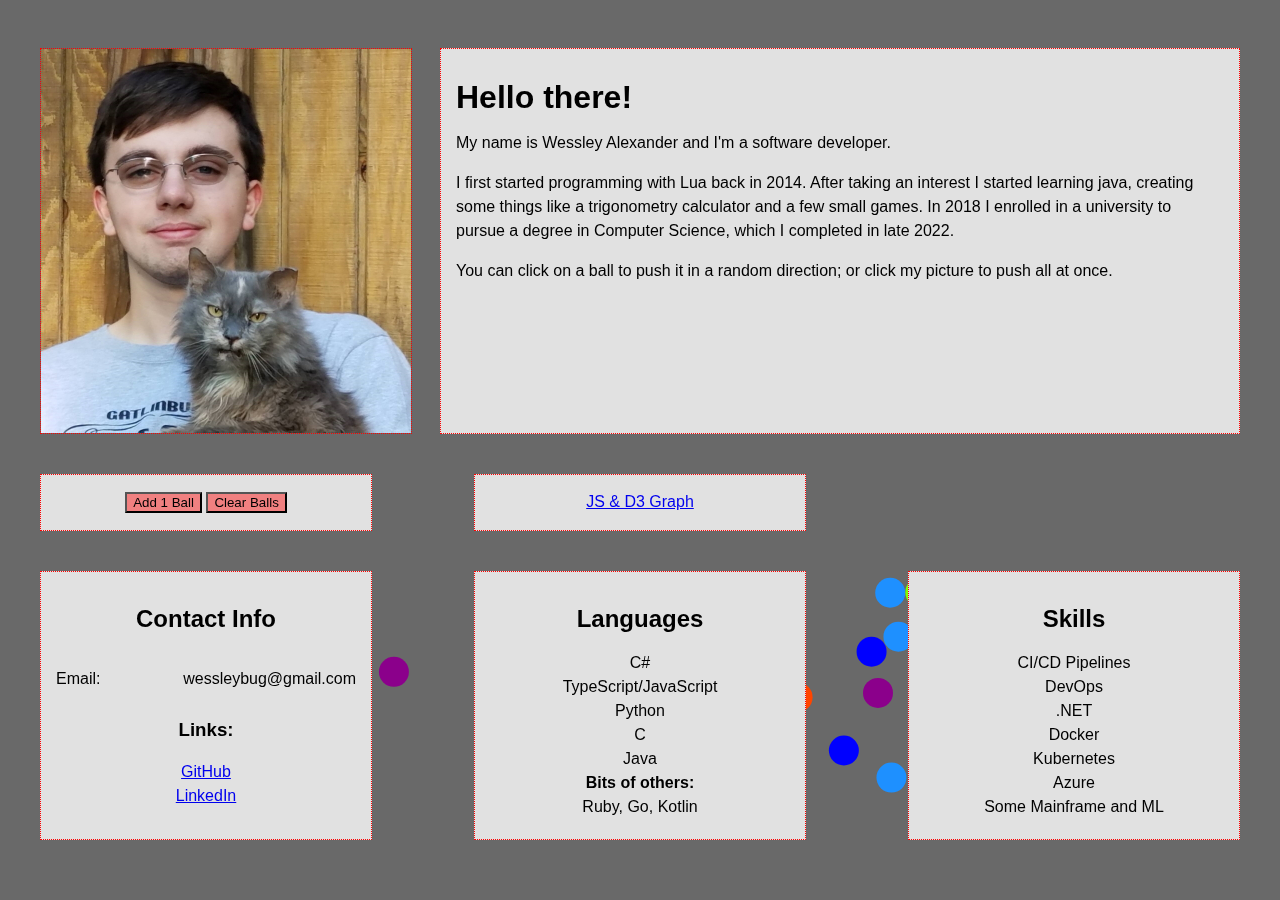
<file: index.html>
<!DOCTYPE html>
<html id="html">

<head>
	<title>Wessley's Website</title>
	<link rel="stylesheet" type="text/css" href="css/style.css">
	<link rel="icon" type="image/ico" href="images/favicon.ico">
	<meta name="viewport" content="width=device-width, initial-scale=1.0">
</head>	

<body>
	<canvas id="canvas-background"></canvas>
	<div id="main-container">
		<div id="sub-container-intro">
			<img src="images/me1.jpg" alt="Image failed loading" id="my-image" onclick="Ball.agitate(() => true)">
			<div id="about-box">
				<h1>Hello there!</h1>
				<p>My name is Wessley Alexander and I'm a software developer.</p>
				<p>I first started programming with Lua back in 2014. After taking an interest I started learning java, creating some things like a trigonometry calculator and a few small games. In 2018 I enrolled in a university to pursue a degree in Computer Science, which I completed in late 2022. </p>
				<p>You can click on a ball to push it in a random direction; or click my picture to push all at once.</p>
			</div>
		</div>
		<div id="sub-container-links">
			<div class="links-box">
				<div>
					<button onclick="Ball.addBall()">Add 1 Ball</button>
					<button onclick="Ball.resetBalls()">Clear Balls</button>
				</div>
			</div>
			<div class="links-box">
				<div>
					<a href="https://wezzl0.github.io/graph-test.html">JS & D3 Graph</a>
				</div>	
			</div>
			<div class="links-box" style="visibility: hidden"></div>
		</div>
		<div id="sub-container-information">	
			<div class="info-box">
				<h2>Contact Info</h2>
				<p style="float: left">Email:</p>
				<p style="float: right">wessleybug@gmail.com</p>
				<br><br>
				<ul>
					<li><h3>Links:</h3></li>
					<li><a href="https://github.com/wezzl0" target="_blank">GitHub</a></li>
					<li><a href="https://www.linkedin.com/in/wessley-alexander-23815a1a3/" target="_blank">LinkedIn</a></li>
				</ul>				
			</div>
			<div class="info-box">
				<h2>Languages</h2>
				<ul>
					<li>C#</li>
					<li>TypeScript/JavaScript</li>
					<li>Python</li>
					<li>C</li>
					<li>Java</li>
					<li><b>Bits of others:</b></li>
					<li>Ruby, Go, Kotlin</li>
				</ul>		
			</div>
			<div class="info-box">
				<h2>Skills</h2>
				<ul>
					<li>CI/CD Pipelines</li>
					<li>DevOps</li>
					<li>.NET</li>
					<li>Docker</li>
					<li>Kubernetes</li>
					<li>Azure</li>
					<li>Some Mainframe and ML</li>
				</ul>
			</div>
		</div>	
	</div>
	<script src="scripts/canvas-background.js"></script>
</body>

</html>
</file>
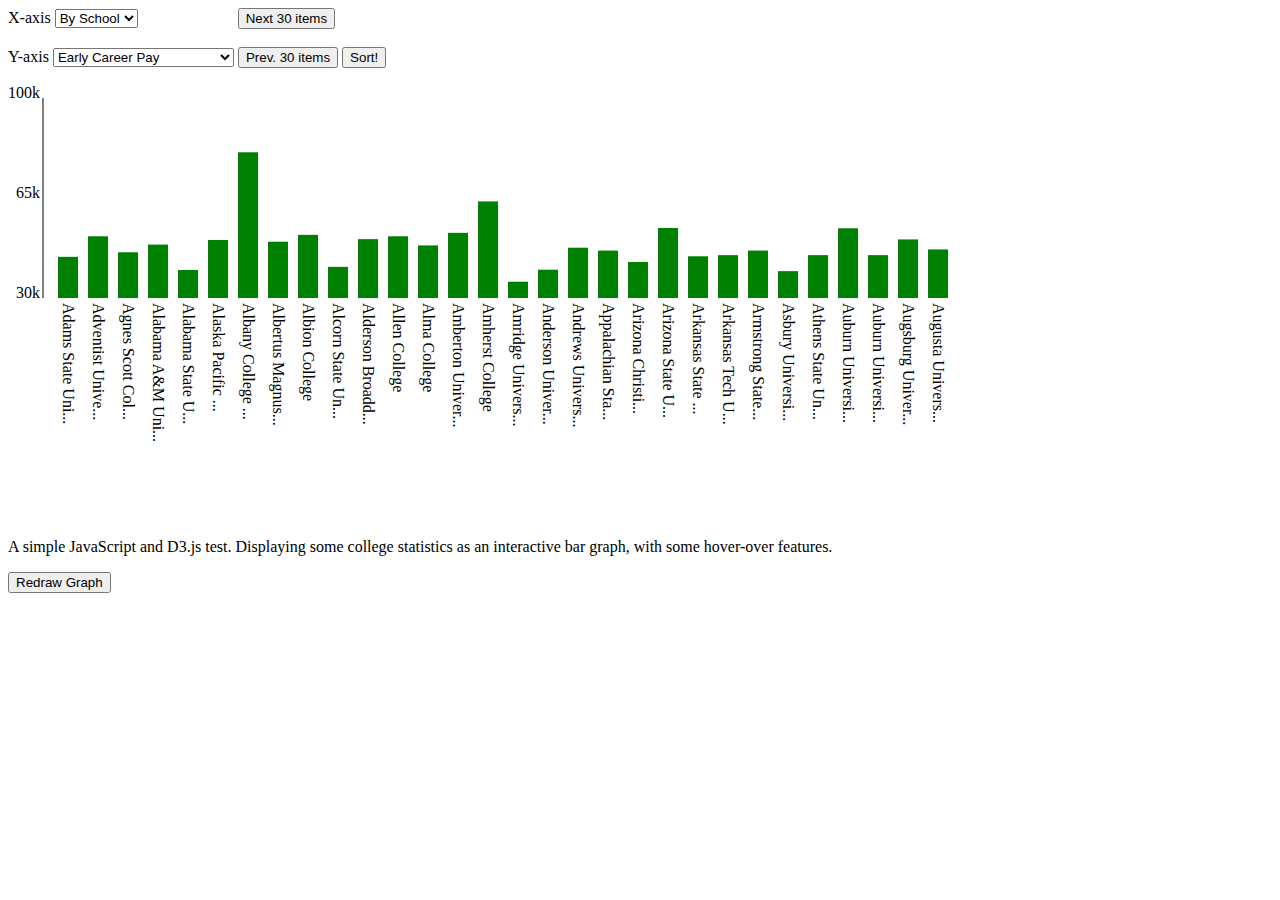
<file: graph-test.html>
<!DOCTYPE html>
<html lang="en">

<head>
	<title>JS Graph Test</title>
    <script src="scripts/d3.min.js"></script>
    <style>
    	#container {
    		width: 100%;
    		height: 450px;
    	}
    </style>
</head>

<body>
	<label>X-axis</label>
	<select onchange="selectionChangeX(this.value)">
		<option value="0">By School</option>
	</select>
	<button onclick="clickInc()" style="margin-left: 96px">Next 30 items</button>
	<br><br>
	<label>Y-axis</label>
	<select onchange="selectionChangeY(this.value)">
		<option value="0">Early Career Pay</option>
		<option value="1">Mid Career Pay</option>
		<option value="2">Make World Better%</option>
		<option value="3">Stem Enrollment%</option>
		<option value="4">Early to Mid %inc</option>
		<option value="5">Salary Pot. Rank For State</option>
	</select>
	<button onclick="clickDec()">Prev. 30 items</button>
	<button onclick="sortObjects()">Sort!</button>
	<script src="scripts/graph-test.js"></script>
	<svg id="container"></svg>
	<p>A simple JavaScript and D3.js test. Displaying some college statistics as an interactive bar graph, with some hover-over features.</p>
	<button onclick="update()">Redraw Graph</button>
</body>

</html>
</file>
<file: css/style.css>
html {
	min-height: 100%;
}

body {
	background-color: rgb(105,105,105);
	color: black;
	font: 16px Verdana, Helvetica, sans-sarif;
	line-height: 1.5em;
}

a {
	transition: color .5s;
}

#canvas-background {
	position: absolute;
	top: 0;
	left: 0;
	z-index: -1;
}

/* All subcontainers will go in here */
#main-container {
	display: grid;
	justify-items: center;
	justify-content: space-evenly;
	width: 1200px;
	margin-right: auto;
	margin-left: auto;
	margin-bottom: 40px;
}

/* All other elements will be inside subcontainers */
#sub-container-intro,
#sub-container-links, 
#sub-container-information {
	display: grid;
	width: inherit;
	margin-top: 40px;
}

#about-box,
.links-box,
.info-box {
	background-color: rgb(225,225,225);
	transition: background-color .5s, border .5s;
	padding: 15px;
	border: dotted 1px red;
}

#about-box:hover,
.links-box:hover,
.info-box:hover {
	border: dotted 1px blue;
	background-color: rgb(225,225,255);
}

#about-box:hover a:link,
.links-box:hover a:link,
.info-box:hover a:link {
	color: red;
}

#about-box:hover a:visited,
.links-box:hover a:visited,
.info-box:hover a:visited {
	color: darkolivegreen;
}

/* Holds my-image and about-box */
#sub-container-intro {
	column-gap: 28px;
	grid-template-columns: auto auto;
}

#my-image {
	border: dotted 1px red;
	transition: border .5s;
}

#my-image:hover {
	border: dotted 1px blue;
}

/* contains three links-boxes */
#sub-container-links {
	grid-template-columns: auto auto auto;
	justify-content: space-between;
}

.links-box {
	width: 300px;
	height: 25px;
	margin: auto;
}

.links-box div {
	text-align: center;
	margin: auto;
}

.links-box button {
	transition: background-color .5s;
	background-color: lightcoral;
}

.links-box:hover button {
	background-color: lightblue;
}

/* Holds three info-boxes */
#sub-container-information {
	grid-template-columns: auto auto auto;
	justify-content: space-between;
	margin-bottom: 20px;
}

.info-box {
	width: 300px;
	height: 237px;
}

/* Styling for lists inside of info-boxes */
.info-box h2 {
	text-align: center;
}

.info-box ul {
	text-align: center;
	list-style: none;
	padding: 0;
}

@media only screen and (max-width: 1100px) {

	#main-container {
		width: auto;
	}

	#sub-container-intro {
		grid-template-columns: auto;
		justify-items: center;
	}

	#about-box {
		margin-top: 20px;
		width: 90%;
		height: auto;
	}

	#sub-container-links {
		grid-template-columns: auto;
	}

	.links-box {
		margin-bottom: 20px;
	}

	#sub-container-information {
		grid-template-columns: auto;
		margin-top: 20px;
	}

	.info-box {
		margin-top: 20px;
	}

}
</file>
